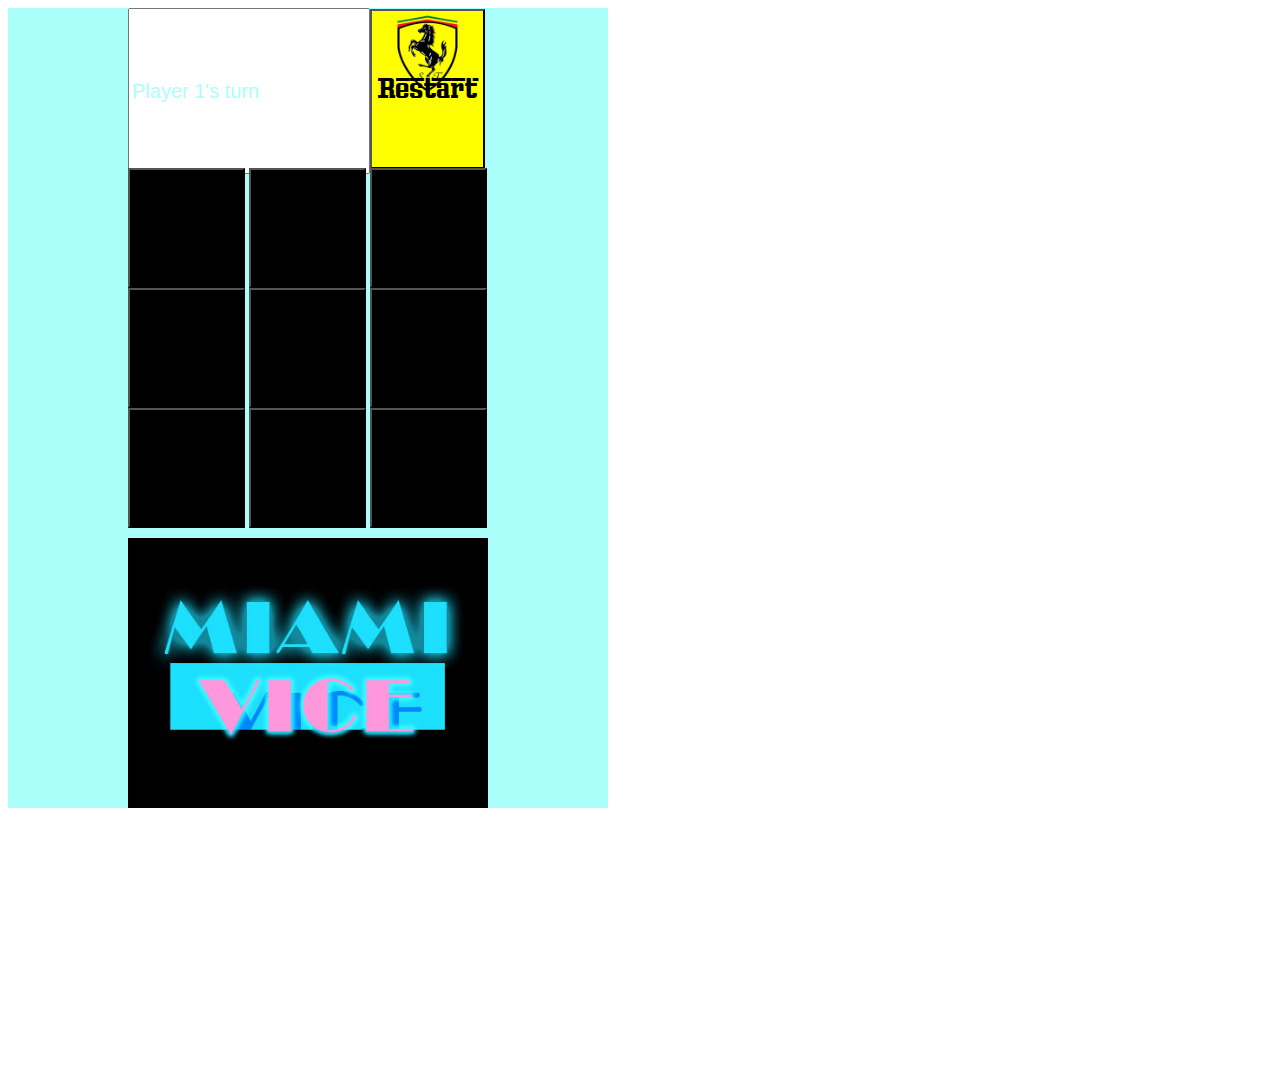
<file: Miami Vice Tic Tac Toe/index.html>
<!DOCTYPE html>
 <html>
 <head>
   <title>Tic Tac Tooo</title>
   <link rel="stylesheet" type="text/css" href="style.css">
   <script type="text/javascript" src="app.js"></script>   
 </head>
 <body>
  <div id="gameBody">
    <div class="Table">
      <div class="top">
        <div id = "display">
          <input type="text" class="display-player-turn" id="display-player-turn" value= "Player 1's turn">
        </div>  
      <div id = "command">
        <button type="button" class ="command" id="reset" value="Reset">Restart</button>
      </div>
      </div>
      <div id="Bottom">
        <div id="Square">
          <div class="boxLeft">
            <input type="button" class ="inputUser" id="0" value ="">
          </div>
          <div class="boxMid">
            <input type="button" class ="inputUser" id="1" value ="">
          </div>
          <div class="boxRight">
            <input type="button" class ="inputUser" id="2" value ="">
          </div>
          <div class="boxLeft">
            <input type="button" class ="inputUser" id="3" value ="">
          </div>
          <div class="boxMid">
            <input type="button" class ="inputUser" id="4" value ="">
          </div>
          <div class="boxRight">
            <input type="button" class ="inputUser" id="5" value ="">
          </div>  
          <div class="boxLeft">
            <input type="button" class ="inputUser" id="6" value ="">
          </div>
          <div class="boxMid">
            <input type="button" class ="inputUser" id="7" value ="">
          </div>
          <div class="boxRight">
            <input type="button" class ="inputUser" id="8" value ="">
          </div>
        </div>
        <div id="Banner">
        </div>
      </div>
    </div>
    </div>
 </body>
</html>
</file>
<file: Miami Vice Tic Tac Toe/style.css>
@font-face {
    font-family: FerroRosso;
    src: url('./FerroRosso.ttf');
}

#gameBody {
    height: 800px;
    width: 600px;
}

#reset {
  background-image: url('FERRARI.png');
  background-color: yellow;
  background-size: 100%;
  background-repeat: no-repeat;
  height: 100%;
  width: 100%;
  font-family: FerroRosso;
  font-size: 30px;
}

.Table {
    width: 100%;
    height: 100%;
    background-color: rgba(0, 255, 243, 0.33);
}
.top{
  height: 20%;
  width: 60%;
  margin-left: 20%;
}

#display {
  height: 100%;
  width: 65%;
  display: inline-block;
}

#command {
  height: 100%;
  width: 32%;
  display: inline-block;
  margin-left: 1%;
}

#display-player-turn {
    height: 100%;
    width: 100%;
    color: #ABFFFB;
    font-size: 20px;
}

#Bottom {
    height: 66%;
    width: 60%;
    margin-left: 20%;
}

#Square {
  height: 70%;
  width: 100%;
}

#Banner {
  height: 100%;
  max-width: 100%;
  background-size: 100%;
  background-repeat: no-repeat;
  background-image: url('./Miamivice.gif');
}
.boxLeft{
  height: 32.5%;
  width: 32.5%;
  display: inline-block;
  vertical-align: top

}

.boxMid{
  height: 32.5%;
  width: 32.5%;
  display: inline-block;
  vertical-align: top
}

.boxRight{
  height: 32.5%;
  width: 32.5%;
  display: inline-block;
  vertical-align: top
}
.inputUser{
  background-color: black;
  height: 100%;
  width: 100%;
}
</file>
